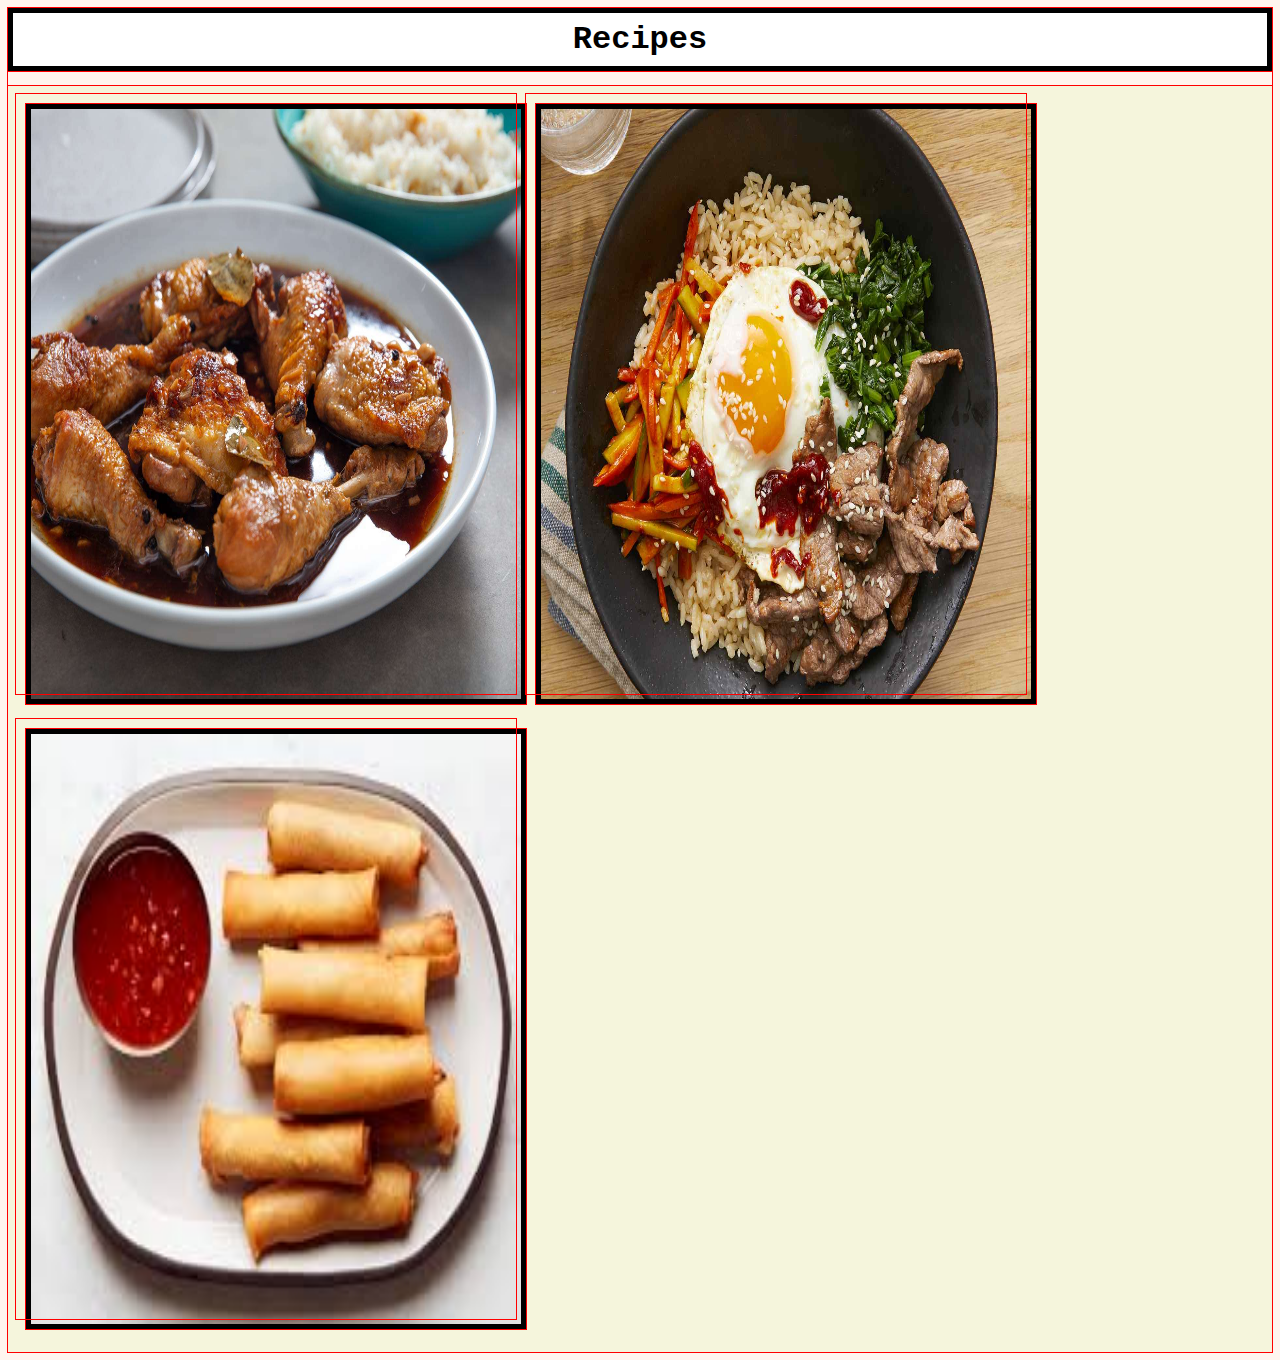
<file: index.html>
<!DOCTYPE html>
<html lang="en">
<head>
    <meta charset="UTF-8">
    <meta name="viewport" content="width=device-width, initial-scale=1.0">
    <title>RECIPES</title>
    <link rel="stylesheet" href="./style.css">
</head>
    <body>
             <h1>Recipes</h1>
         <div class="foodimages">
            <a href="recipe/adobo.html"> <img src="images/adobo.jpg" alt="adobo"></a>
             <a href="recipe/bibimbap.html"> <img src="images/bibimbap.jpg" alt="bibimbap"></a> 
            <a href="recipe/lumpia.html"><img src="images/lumpia.jpeg" alt="lumpia"></a>
         </div>
         


    </body>
</html>
</file>
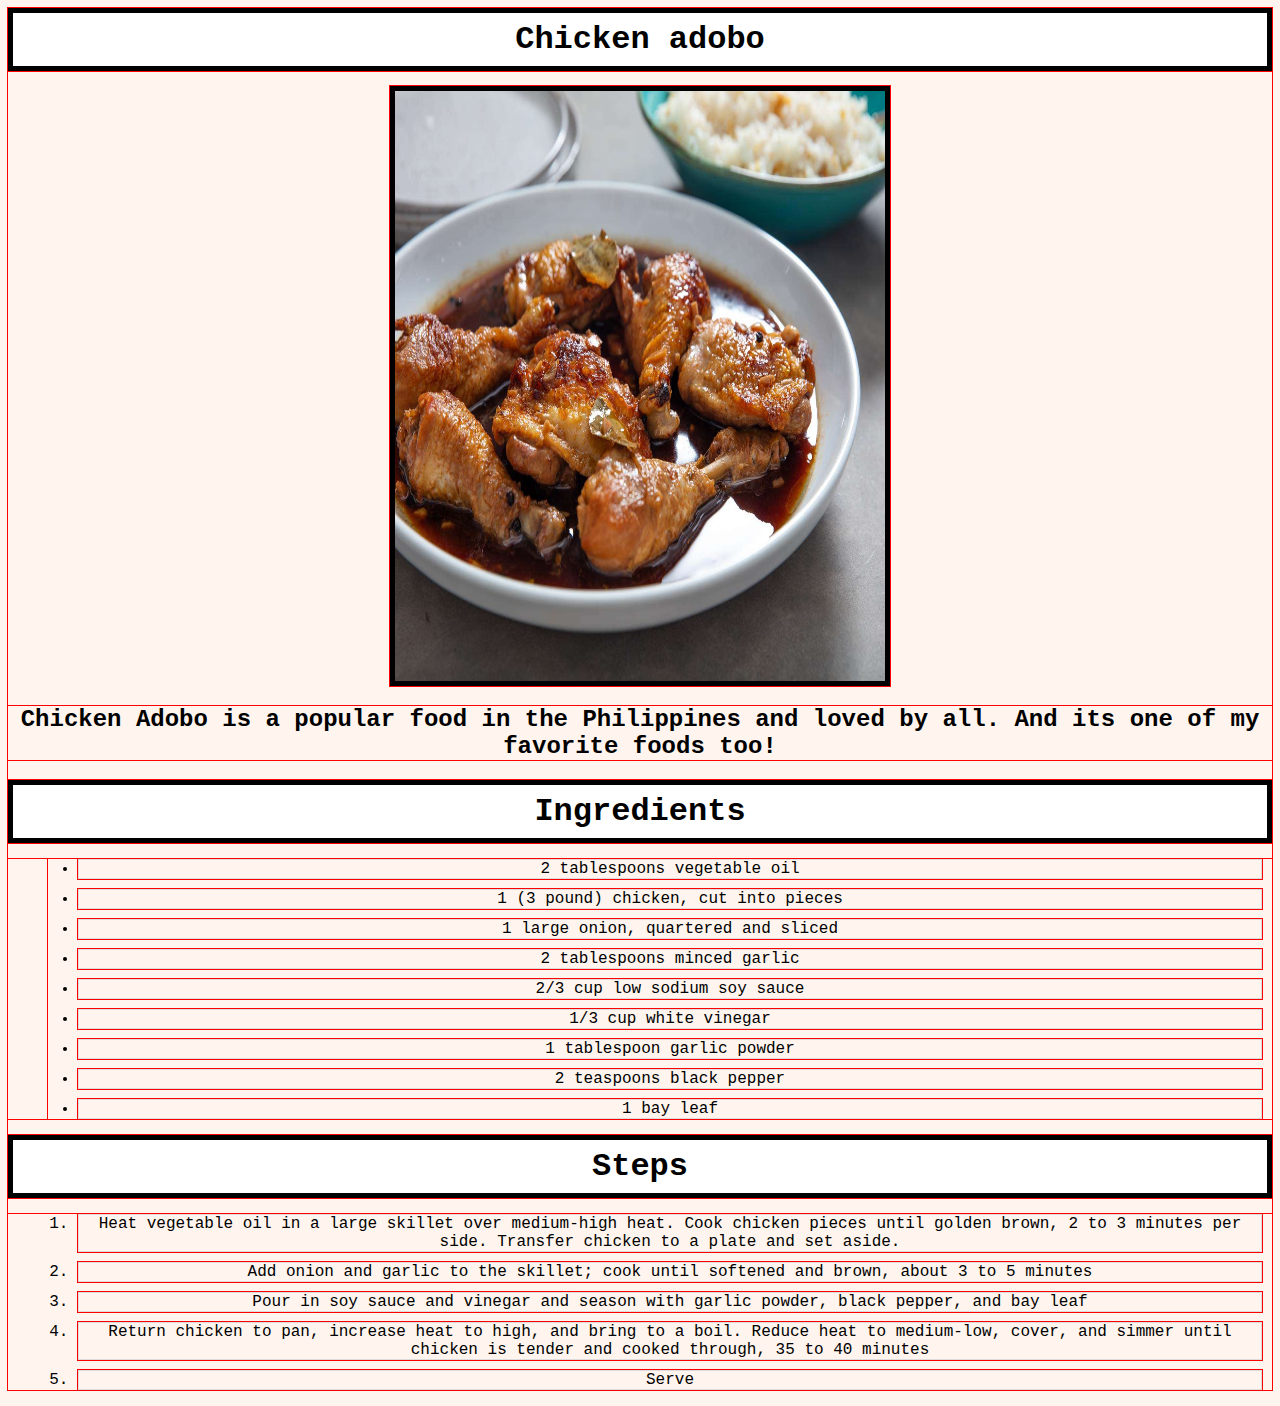
<file: recipe/adobo.html>
<!DOCTYPE html>
<html lang="en">
<head>
    <meta charset="UTF-8">
    <meta name="viewport" content="width=device-width, initial-scale=1.0">
    <title>Adobo</title>
    <link rel="stylesheet" href="../style.css">
</head>

<body>
    <h1>Chicken adobo</h1>
    <img src="../images/adobo.jpg" alt="chicken adobo" height="310" width="350" style="display: block; margin: auto;">
    <h2 style="text-align: center;">Chicken Adobo is a popular food in the Philippines and loved by all. And its one of my favorite foods too!</h2>

        <h1>Ingredients</h1>
            <ul style=" text-align: center;">
                <div class="ing">
                    <li>2 tablespoons vegetable oil</li>
                    <li>1 (3 pound) chicken, cut into pieces</li>
                    <li>1 large onion, quartered and sliced</li>
                    <li>2 tablespoons minced garlic</li>
                    <li>2/3 cup low sodium soy sauce</li>
                    <li>1/3 cup white vinegar</li>
                    <li>1 tablespoon garlic powder</li>
                    <li>2 teaspoons black pepper</li>
                    <li>1 bay leaf</li>
                </div>
            </ul>

    <h1>Steps</h1>
    <ol>
        <li>Heat vegetable oil in a large skillet over medium-high heat. Cook chicken pieces until golden brown, 2 to 3 minutes per side. Transfer chicken to a plate and set aside.</li>
        <li>Add onion and garlic to the skillet; cook until softened and brown, about 3 to 5 minutes</li>
        <li>Pour in soy sauce and vinegar and season with garlic powder, black pepper, and bay leaf</li>
        <li>Return chicken to pan, increase heat to high, and bring to a boil. Reduce heat to medium-low, cover, and simmer until chicken is tender and cooked through, 35 to 40 minutes</li>
        <li>Serve</li>
    </ol>

</body>
</html>
</file>
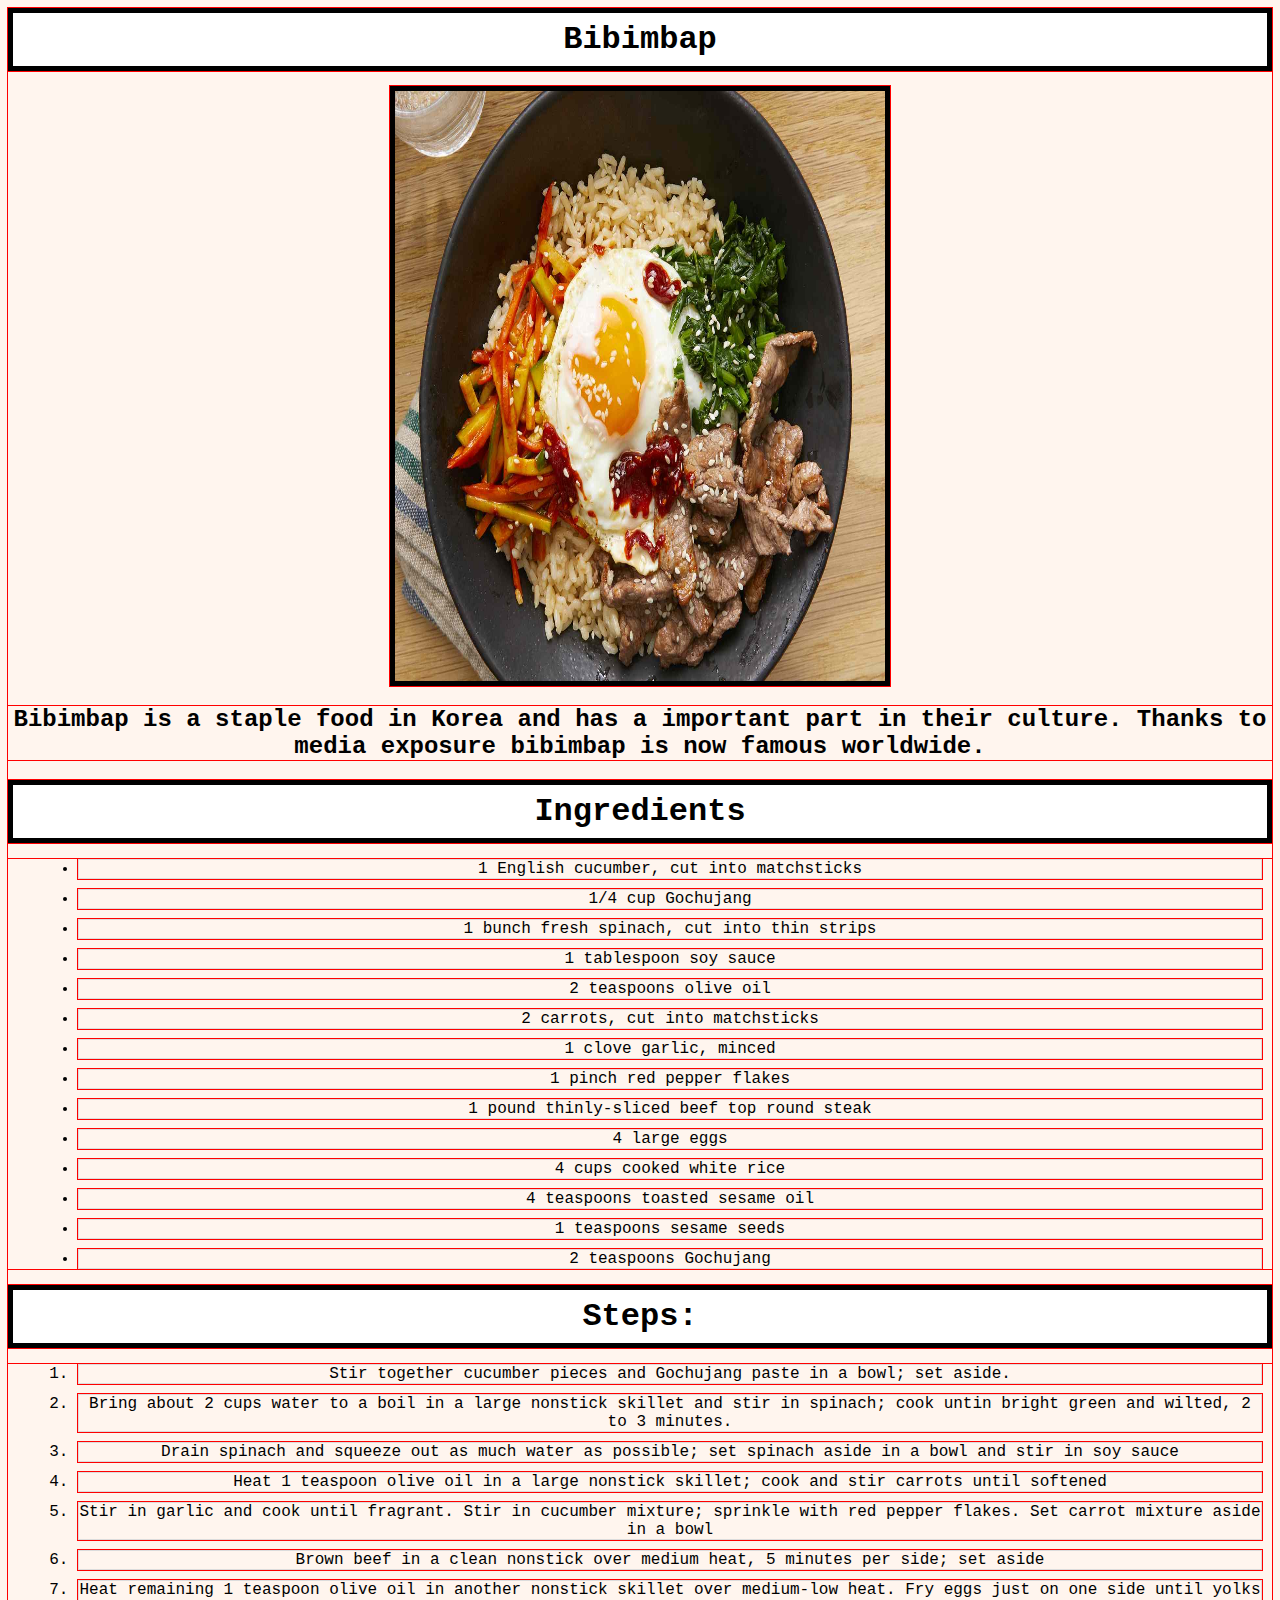
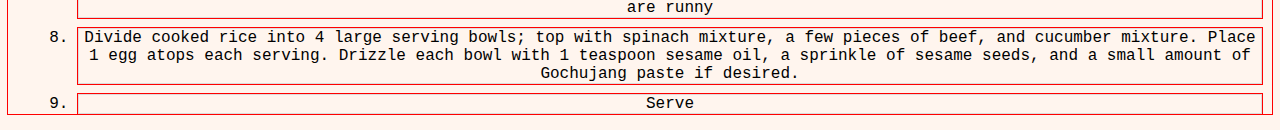
<file: recipe/bibimbap.html>
<!DOCTYPE html>
<html lang="en">
<head>
    <meta charset="UTF-8">
    <meta name="viewport" content="width=device-width, initial-scale=1.0">
    <title>Bibimbap Recipe</title>
    <link rel="stylesheet" href="../style.css">
</head>

<body>
        <h1>Bibimbap</h1>
        <img src="../images/bibimbap.jpg" alt="picture" height="310" width="350" style="display: block; margin: auto;">
        <h2>Bibimbap is a staple food in Korea and has a important part in their culture. Thanks to media
            exposure bibimbap is now famous worldwide.
        </h2>
        <h1>Ingredients</h1>
        <ul>
            <li>1 English cucumber, cut into matchsticks</li>
            <li>1/4 cup Gochujang</li>
            <li>1 bunch fresh spinach, cut into thin strips</li>
            <li>1 tablespoon soy sauce</li>
            <li>2 teaspoons olive oil</li>
            <li>2 carrots, cut into matchsticks</li>
            <li>1 clove garlic, minced</li>
            <li>1 pinch red pepper flakes</li>
            <li>1 pound thinly-sliced beef top round steak</li>
            <li>4 large eggs</li>
            <li>4 cups cooked white rice</li>
            <li>4 teaspoons toasted sesame oil</li>
            <li>1 teaspoons sesame seeds</li>
            <li>2 teaspoons Gochujang</li>
        </ul>      

        <h1>Steps:</h1>
        <ol>
            <li>Stir together cucumber pieces and Gochujang paste in a bowl; set aside.</li>
            <li>Bring about 2 cups water to a boil in a large nonstick skillet and stir in spinach;
                cook untin bright green and wilted, 2 to 3 minutes.
            </li>
            <li>Drain spinach and squeeze out as much water as possible; set spinach aside in a bowl and stir in soy sauce</li>
            <li>Heat 1 teaspoon olive oil in a large nonstick skillet; cook and stir carrots until softened</li>
            <li>Stir in garlic and cook until fragrant. Stir in cucumber mixture; sprinkle with red pepper flakes. Set carrot mixture aside in a bowl</li>
            <li>Brown beef in a clean nonstick over medium heat, 5 minutes per side; set aside</li>
            <li>Heat remaining 1 teaspoon olive oil in another nonstick skillet over medium-low heat. Fry eggs just on one side until yolks are runny</li>
            <li>Divide cooked rice into 4 large serving bowls; top with spinach mixture, a few pieces of beef, and cucumber mixture. Place 1 egg atops each serving. Drizzle each bowl with 1 teaspoon sesame oil, a sprinkle of sesame seeds, and a small amount of Gochujang paste if desired.</li>
            <li>Serve</li>
        </ol>
</body>
</html>
</file>
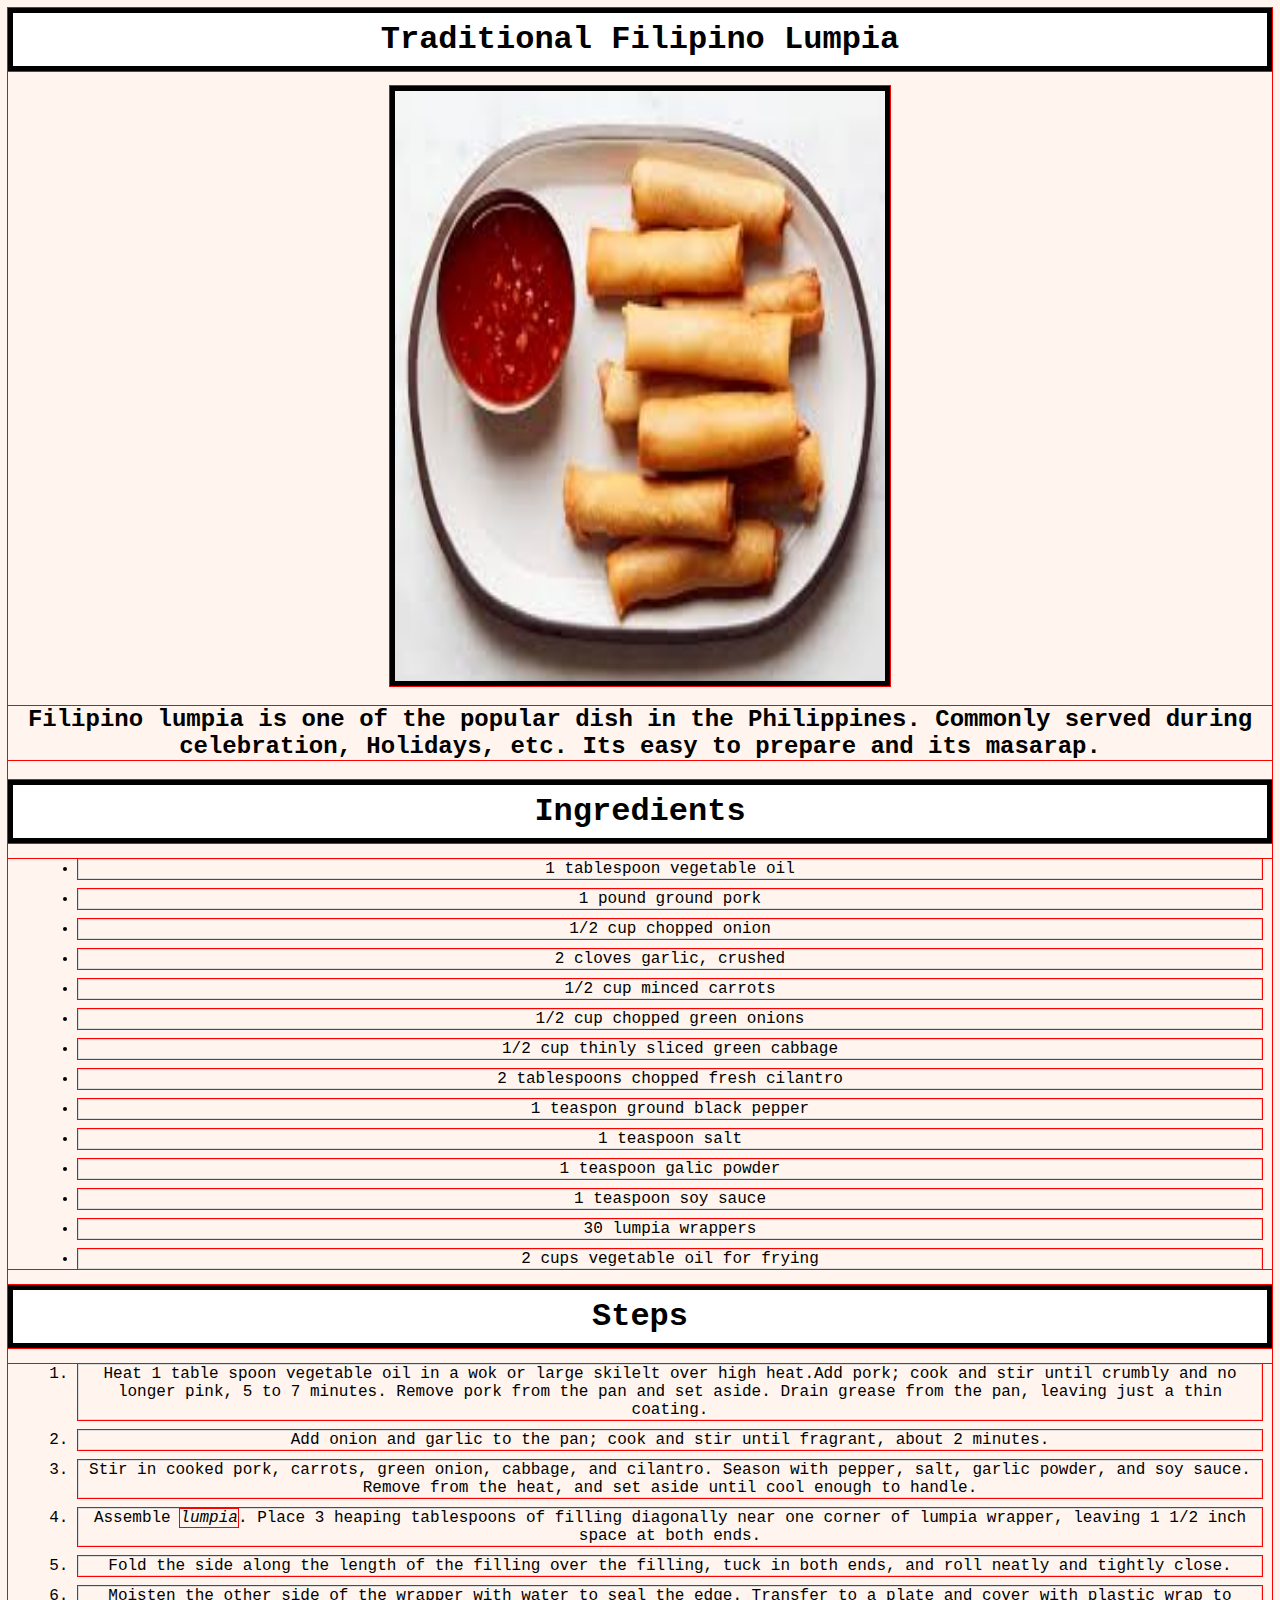
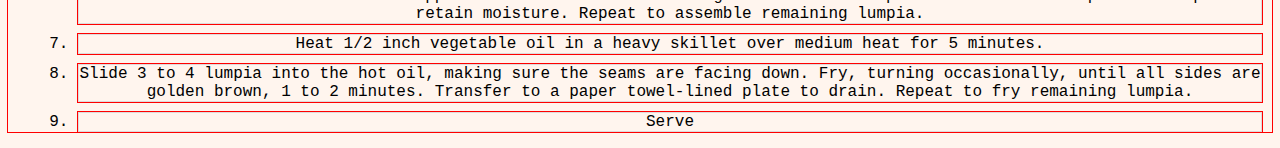
<file: recipe/lumpia.html>
<!DOCTYPE html>
<html lang="en">
<head>
    <meta charset="UTF-8">
    <meta name="viewport" content="width=device-width, initial-scale=1.0">
    <title>Lumpia</title>
    <link rel="stylesheet" href="../style.css">
</head>
<body>
    <h1>Traditional Filipino Lumpia</h1>
    <img src="../images/lumpia.jpeg" alt="lumpia" height="310" width="350" style="display: block; margin: auto;">
    <h2>Filipino lumpia is one of the popular dish in the Philippines. Commonly served during celebration, Holidays, etc. Its easy to prepare and its masarap.</h2>

    <h1>Ingredients</h1>
    <ul>
        <li>1 tablespoon vegetable oil</li>
        <li>1 pound ground pork</li>
        <li>1/2 cup chopped onion</li>
        <li>2 cloves garlic, crushed</li>
        <li>1/2 cup minced carrots</li>
        <li>1/2 cup chopped green onions</li>
        <li>1/2 cup thinly sliced green cabbage</li>
        <li>2 tablespoons chopped fresh cilantro</li>
        <li>1 teaspon ground black pepper</li>
        <li>1 teaspoon salt</li>
        <li>1 teaspoon galic powder</li>
        <li>1 teaspoon soy sauce</li>
        <li>30 lumpia wrappers</li>
        <li>2 cups vegetable oil for frying</li>
    </ul>
        <h1>Steps</h1>
        <ol>
            <li>Heat 1 table spoon vegetable oil in a wok or large skilelt over high heat.Add pork; cook and stir until crumbly and no longer pink, 5 to 7 minutes. Remove pork from the pan and set aside. Drain grease from the pan, leaving just a thin coating.</li>
            <li>Add onion and garlic to the pan; cook and stir until fragrant, about 2 minutes.</li>
            <li>Stir in cooked pork, carrots, green onion, cabbage, and cilantro. Season with pepper, salt, garlic powder, and soy sauce. Remove from the heat, and set aside until cool enough to handle.</li>
            <li>Assemble <i>lumpia</i>. Place 3 heaping tablespoons of filling diagonally near one corner of lumpia wrapper, leaving 1 1/2 inch space at both ends.</li>
            <li>Fold the side along the length of the filling over the filling, tuck in both ends, and roll neatly and tightly close.</li>
            <li>Moisten the other side of the wrapper with water to seal the edge. Transfer to a plate and cover with plastic wrap to retain moisture. Repeat to assemble remaining lumpia.</li>
            <li>Heat 1/2 inch vegetable oil in a heavy skillet over medium heat for 5 minutes.</li>
            <li>Slide 3 to 4 lumpia into the hot oil, making sure the seams are facing down. Fry, turning occasionally, until all sides are golden brown, 1 to 2 minutes. Transfer to a paper towel-lined plate to drain. Repeat to fry remaining lumpia.</li>
            <li>Serve</li>
        </ol>
    
</body>
</html>
</file>
<file: style.css>
*{
    box-sizing: border-box;
    outline: 1px solid red;

}

body {
    background-color: seashell;
    font-family: 'Courier New', Courier, monospace;
}

.title{
    width: 1500px;
    padding: 15px 8px;
    margin: auto;
    background-color: white;
    margin-bottom: 20px;
    border: 5px solid black;
}

h1{
    text-align: center;
    padding: 8px;
    margin: auto;
    background-color: white;
    margin-bottom: 15px;
    border: 5px solid black;

}

.foodimages{
    padding: 8px;
    background-color: beige;
}

img{
    width: 500px;
    height: 600px;
    margin: 10px 10px;
    border: 5px solid black;
}

a{
    display: inline-block;
    width: 500px;
    height: 600px;
    padding: auto;

}


li{
    margin: 10px;
    margin-left: 30px;
    text-align: center;
    border: 1px solid gainsboro;
}

h2{
    text-align: center;
}
</file>
